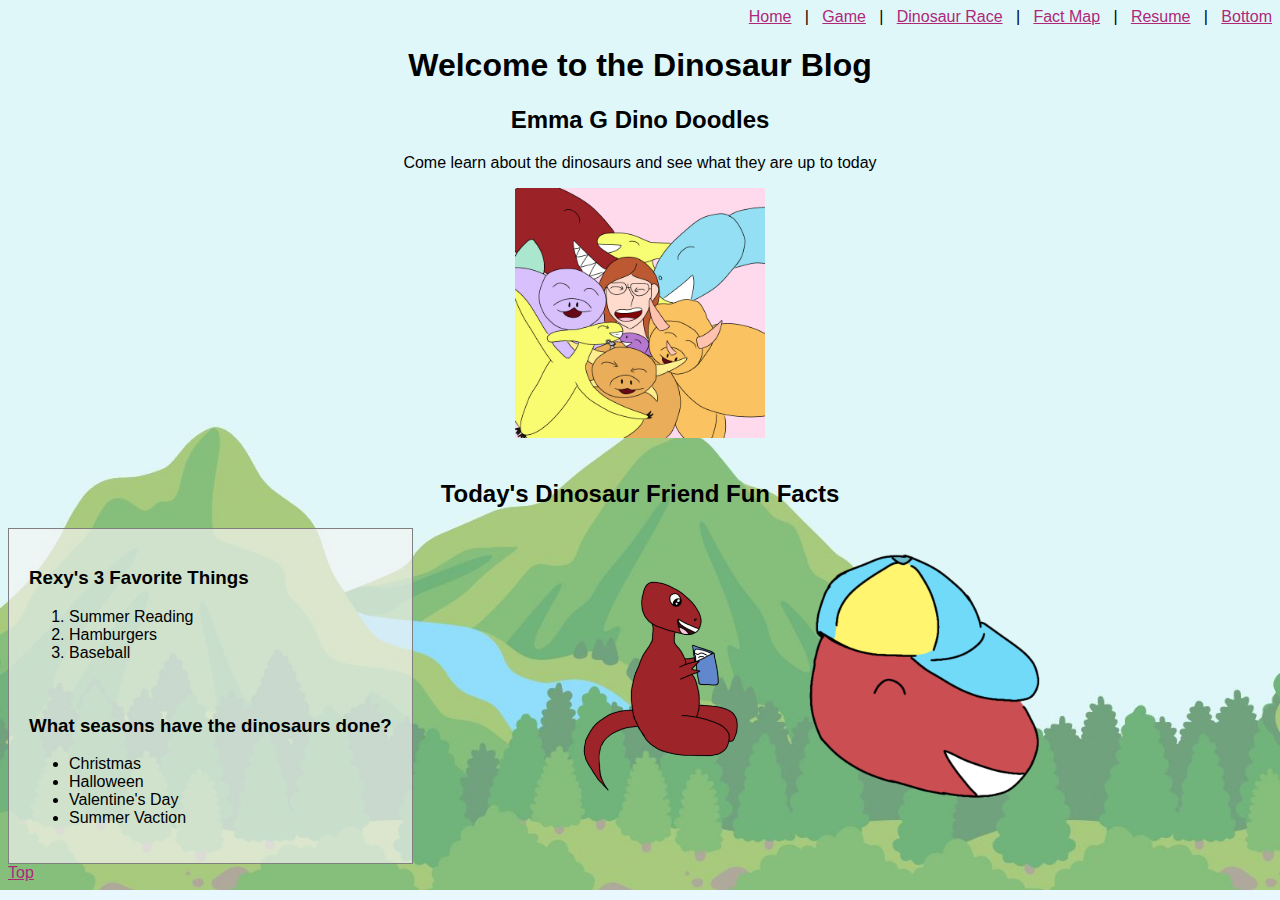
<file: scratch/Dino.html>
<!DOCTYPE html>
<html lang="en">
<head>
    <meta charset="UTF-8">
    <meta name="viewport" content="width=device-width, initial-scale=1.0">
    <title>Dinosaur Blog</title>
    <link rel="stylesheet" href="mystyles.css">
</head>
<body>
    <div class="nav">
        <a class="link" href="../index.html" >Home</a> &nbsp; | &nbsp;
        <a class="link" href="game.html">Game</a> &nbsp; | &nbsp;
        <a class="link" href="video.html">Dinosaur Race</a> &nbsp; | &nbsp;
        <a class="link" href="truefacts.html">Fact Map</a> &nbsp; | &nbsp;
        <a class="link" href="resume.html">Resume</a> &nbsp; | &nbsp;
        <a class="link" href="#bottom">Bottom</a>
        <a id="top"></a>
        <br>
    </div>
    <br>
    <div>
        <h1>
            Welcome to the Dinosaur Blog
        </h1>
    </div>
    <div>
        <h2>Emma G Dino Doodles</h2>
        <center><p>Come learn about the dinosaurs and see what they are up to today</p></center>
        <center>
            <img src="Untitled50.jpg" alt="">
        </center>
        <br>
        <h2>Today's Dinosaur Friend Fun Facts</h2>
        <div class="cat"> <img src="RexyReading.png" alt="">
            </div>
        <div class="baseball">
            <img src="baseball.png" alt="">
        </div>
        <div style="background-color: rgba(243, 243, 243, 0.679); padding: 20px; border: 1px solid gray; width: fit-content;">
        <h3>Rexy's 3 Favorite Things</h3>
        <ol>
            <li>Summer Reading</li>
            <li>Hamburgers</li>
            <li>Baseball</li>
        </ol>
        <br>
        <h3>What seasons have the dinosaurs done?</h3>
        <ul>
            <li>Christmas</li>
            <li>Halloween</li>
            <li>Valentine's Day</li>
            <li>Summer Vaction</li>
        </ul>
    </div>
    </div>
    <a id="bottom" href=""></a>
    <a class="link" href="#top">Top</a>
</body>
</html>
</file>
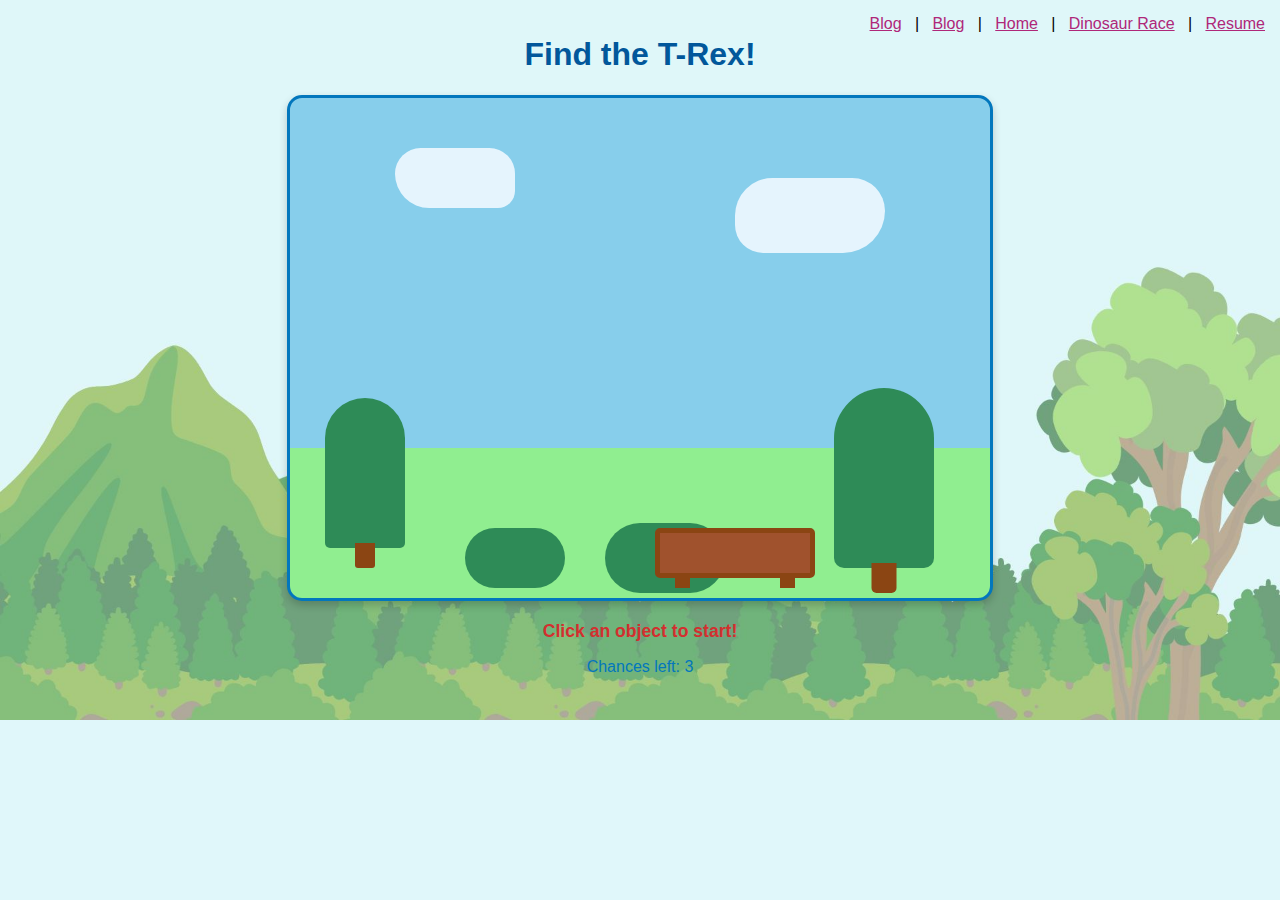
<file: scratch/game.html>
<!DOCTYPE html>
<html lang="en">
<head>
    <link rel="stylesheet" href="mystyles.css">
    <meta charset="UTF-8">
    <meta name="viewport" content="width=device-width, initial-scale=1.0">
    <title>Find the T-Rex!</title>
    <style>
        /* Basic page styling */
        body {
            font-family: 'Arial', sans-serif;
            text-align: center;
            background-color: #e0f7fa;
            padding: 15px;
            margin: 0;
        }

        h1 {
            color: #01579b;
        }

        /* Game area styling */
        #game-area {
            width: 90%;
            max-width: 700px;
            height: 500px;
            background-color: #87CEEB; /* Layer 0: Sky */
            border: 3px solid #0277bd;
            border-radius: 15px;
            margin: 20px auto;
            position: relative;
            overflow: hidden;
            background-image: linear-gradient(to bottom, #87CEEB 70%, #90EE90 70%); /* Sky/Grass */
            box-shadow: 0 4px 8px rgba(0,0,0,0.2);
        }

        /* Common styling for all hiding spots */
        .hiding-spot {
            position: absolute;
            cursor: pointer;
            z-index: 2; /* Layer 2: Scenery */
            transition: transform 0.2s ease, box-shadow 0.2s ease, background-color 0.2s ease;
            border-radius: 10px;
        }

        .hiding-spot:hover {
            transform: scale(1.05);
            box-shadow: 0 6px 12px rgba(0,0,0,0.3);
        }

        /* --- Specific Hiding Spot Styles & Positions --- */

        /* Trees and Bushes remain green */
        #tree1, #tree2, #bush1, #bush2 {
             background-color: #2E8B57; /* Sea Green */
        }

        #tree1 {
            width: 80px; height: 150px;
            bottom: 50px; left: 5%; border-radius: 40px 40px 5px 5px;
        }
        /* ADDED: Tree stump */
        #tree1::after {
             content: '';
             position: absolute;
             bottom: -20px; /* Position below the green part */
             left: 50%;
             transform: translateX(-50%);
             width: 20px; /* Stump width */
             height: 25px; /* Stump height */
             background-color: #8B4513; /* Saddle Brown */
             z-index: -1; /* Behind green part */
             border-radius: 0 0 3px 3px;
        }

        #tree2 {
            width: 100px; height: 180px;
            bottom: 30px; right: 8%; border-radius: 50px 50px 10px 10px;
        }
        /* ADDED: Tree stump */
         #tree2::after {
             content: '';
             position: absolute;
             bottom: -25px; /* Position below the green part */
             left: 50%;
             transform: translateX(-50%);
             width: 25px; /* Stump width */
             height: 30px; /* Stump height */
             background-color: #8B4513; /* Saddle Brown */
             z-index: -1;
             border-radius: 0 0 5px 5px;
        }

        #bush1 {
            width: 100px; height: 60px;
            bottom: 10px; left: 25%; border-radius: 30px;
        }
        #bush2 {
            width: 120px; height: 70px;
            bottom: 5px; left: 45%; border-radius: 35px;
        }

        /* CHANGED: Bench is now brown */
        #bench1 {
            width: 150px; height: 40px;
            background-color: #A0522D; /* Sienna */
            border: 5px solid #8B4513; /* Saddle Brown border */
            bottom: 20px; right: 25%;
            border-radius: 5px;
        }
        /* ADDED: Bench legs */
         #bench1::before, #bench1::after {
            content: '';
            position: absolute;
            bottom: -15px; /* Position below bench seat */
            width: 15px;
            height: 15px;
            background-color: #8B4513; /* Saddle Brown */
            z-index: -1; /* Behind bench seat */
        }
         #bench1::before { left: 15px; }
         #bench1::after { right: 15px; }

        /* Clouds remain white */
        #cloud1 {
            width: 120px; height: 60px; background-color: #f0f8ff;
            top: 50px; left: 15%; border-radius: 30px 30px 20px 40px; opacity: 0.9;
        }
        #cloud2 {
            width: 150px; height: 75px; background-color: #f0f8ff;
            top: 80px; right: 15%; border-radius: 40px 35px 45px 30px; opacity: 0.9;
        }

        /* --- T-Rex Styling --- */
        #cat { /* ID kept for simplicity */
            position: absolute;
            visibility: hidden; /* Start hidden (CSS default) */
            z-index: 1; /* Start on Layer 1 (CSS default) */
            transition: transform 0.3s ease, visibility 0s linear 0s;
            font-size: 50px;
            line-height: 1;
            text-align: center;
            user-select: none;
            -webkit-user-select: none; -moz-user-select: none; -ms-user-select: none;
        }

        /* .found class brings T-Rex to the front */
        #cat.found {
            visibility: visible; /* Reveal */
            z-index: 3; /* Bring to Layer 3 */
            transform: scale(1.1); /* Pop effect */
        }

        /* --- Message and Status Styling --- */
        #status-area { margin-top: 15px; min-height: 3em; }
        #message { font-weight: bold; font-size: 1.1em; min-height: 1.2em; color: #d32f2f; margin-bottom: 5px; }
        #message.success { color: #388e3c; }
        #chances-info { color: #0277bd; font-size: 1em; }

        /* --- Restart Button Pop-up Styling --- */
        #restart-button {
            position: fixed; top: 50%; left: 50%; transform: translate(-50%, -50%);
            z-index: 100; display: none; padding: 20px 35px; font-size: 1.3em;
            cursor: pointer; background-color: #4CAF50; color: white; border: none;
            border-radius: 12px; box-shadow: 0 5px 15px rgba(0,0,0,0.3);
            transition: background-color 0.2s ease, transform 0.1s ease;
        }
        #restart-button:hover { background-color: #45a049; }
        #restart-button:active { transform: translate(-50%, -50%) scale(0.98); }

    </style>
</head>
<body>
<div class="nav">
    <a class="link" href="Dino.html">Blog</a> &nbsp; | &nbsp;
    <a class="link" href="Dino.html">Blog</a> &nbsp; | &nbsp;
    <a class="link" href="../index.html" >Home</a> &nbsp; | &nbsp;
    <a class="link" href="video.html">Dinosaur Race</a> &nbsp; | &nbsp;
    <a class="link" href="resume.html">Resume</a> 
</div>
    <h1>Find the T-Rex!</h1>

    <div id="game-area">
        <div class="hiding-spot" id="tree1" aria-label="Tree"></div>
        <div class="hiding-spot" id="tree2" aria-label="Tree"></div>
        <div class="hiding-spot" id="bush1" aria-label="Bush"></div>
        <div class="hiding-spot" id="bush2" aria-label="Bush"></div>
        <div class="hiding-spot" id="bench1" aria-label="Bench"></div>
        <div class="hiding-spot" id="cloud1" aria-label="Cloud"></div>
        <div class="hiding-spot" id="cloud2" aria-label="Cloud"></div>
        <div id="cat" aria-label="T-Rex"><img src="Untitled127.png" alt="" style="transform: scale(0.40);"></div>
    </div>

    <div id="status-area">
        <p id="message" aria-live="polite"></p>
        <p id="chances-info">Chances left: <span id="chances">4</span></p>
    </div>

    <button id="restart-button">Play Again?</button>

    <script>
        // JavaScript remains the same as the previous version
        document.addEventListener('DOMContentLoaded', () => {
            // --- DOM Element References ---
            const cat = document.getElementById('cat'); // T-Rex element
            const hidingSpots = document.querySelectorAll('.hiding-spot');
            const messageElement = document.getElementById('message');
            const chancesElement = document.getElementById('chances');
            const chancesInfoElement = document.getElementById('chances-info');
            const restartButton = document.getElementById('restart-button');
            const gameArea = document.getElementById('game-area');

            // --- Game State Variables ---
            let chancesLeft;
            let catLocationId;
            let gameOver;

            // --- Helper Functions ---
            function getRandomElement(elements) {
                const index = Math.floor(Math.random() * elements.length);
                return elements[index];
            }

            function positionCat(hidingSpotElement) {
                const spotRect = hidingSpotElement.getBoundingClientRect();
                const gameAreaRect = gameArea.getBoundingClientRect();
                const spotTopRelativeToGameArea = spotRect.top - gameAreaRect.top;
                const spotLeftRelativeToGameArea = spotRect.left - gameAreaRect.left;
                const spotCenterX = spotLeftRelativeToGameArea + spotRect.width / 2;
                const spotCenterY = spotTopRelativeToGameArea + spotRect.height / 2;
                const catWidth = cat.offsetWidth || 50;
                const catHeight = cat.offsetHeight || 50;
                cat.style.top = `${spotCenterY - catHeight / 2}px`;
                cat.style.left = `${spotCenterX - catWidth / 2}px`;
                cat.classList.remove('found');
            }

            // --- Core Game Logic Functions ---
            function initGame() {
                chancesLeft = 3;
                gameOver = false;
                messageElement.textContent = 'Click an object to start!';
                messageElement.className = '';
                chancesElement.textContent = chancesLeft;
                chancesInfoElement.style.display = 'block';
                restartButton.style.display = 'none';
                cat.classList.remove('found');

                 hidingSpots.forEach(spot => {
                    // Reset inline styles that might have been added
                    spot.style.opacity = '';
                    spot.style.border = '';
                    spot.style.cursor = 'pointer';
                    // Remove and re-add listener
                    spot.removeEventListener('click', handleGuess);
                    spot.addEventListener('click', handleGuess);
                 });

                const randomSpot = getRandomElement(hidingSpots);
                catLocationId = randomSpot.id;

                requestAnimationFrame(() => {
                    positionCat(randomSpot);
                });
            }

            function handleGuess(event) {
                if (gameOver) return;
                const clickedSpot = event.target;

                if (clickedSpot.id === catLocationId) { // Correct Guess
                    messageElement.textContent = "You found the T-Rex!";
                    messageElement.className = 'success';
                    cat.classList.add('found'); // Reveal T-Rex via CSS class
                    clickedSpot.style.opacity = '1';
                    clickedSpot.style.transform = 'scale(1.1)';
                    endGame(true);
                } else { // Incorrect Guess
                    chancesLeft--;
                    chancesElement.textContent = chancesLeft;
                    messageElement.textContent = "Not here!";
                    messageElement.className = '';
                    clickedSpot.style.opacity = '0.6';
                    clickedSpot.style.cursor = 'not-allowed';
                    clickedSpot.removeEventListener('click', handleGuess);

                    if (chancesLeft <= 0) { // Game Over - Out of Chances
                        const correctSpotElement = document.getElementById(catLocationId);
                        const correctSpotName = correctSpotElement?.getAttribute('aria-label') || 'the right spot';
                        messageElement.textContent = `Game Over! The T-Rex was behind ${correctSpotName}.`;
                        messageElement.className = '';
                        cat.classList.add('found'); // Reveal T-Rex via CSS class
                        if (correctSpotElement) {
                            correctSpotElement.style.opacity = '1';
                            correctSpotElement.style.border = '3px solid yellow';
                        }
                        endGame(false);
                    }
                }
            }

            function endGame(found) {
                gameOver = true;
                restartButton.style.display = 'block';
                chancesInfoElement.style.display = 'none';
                hidingSpots.forEach(spot => {
                    spot.removeEventListener('click', handleGuess);
                    spot.style.cursor = 'default';
                });
            }

            // --- Event Listeners ---
            restartButton.addEventListener('click', initGame);

            // --- Initial Game Start ---
            initGame();
        });
    </script>

</body>
</html>
</file>
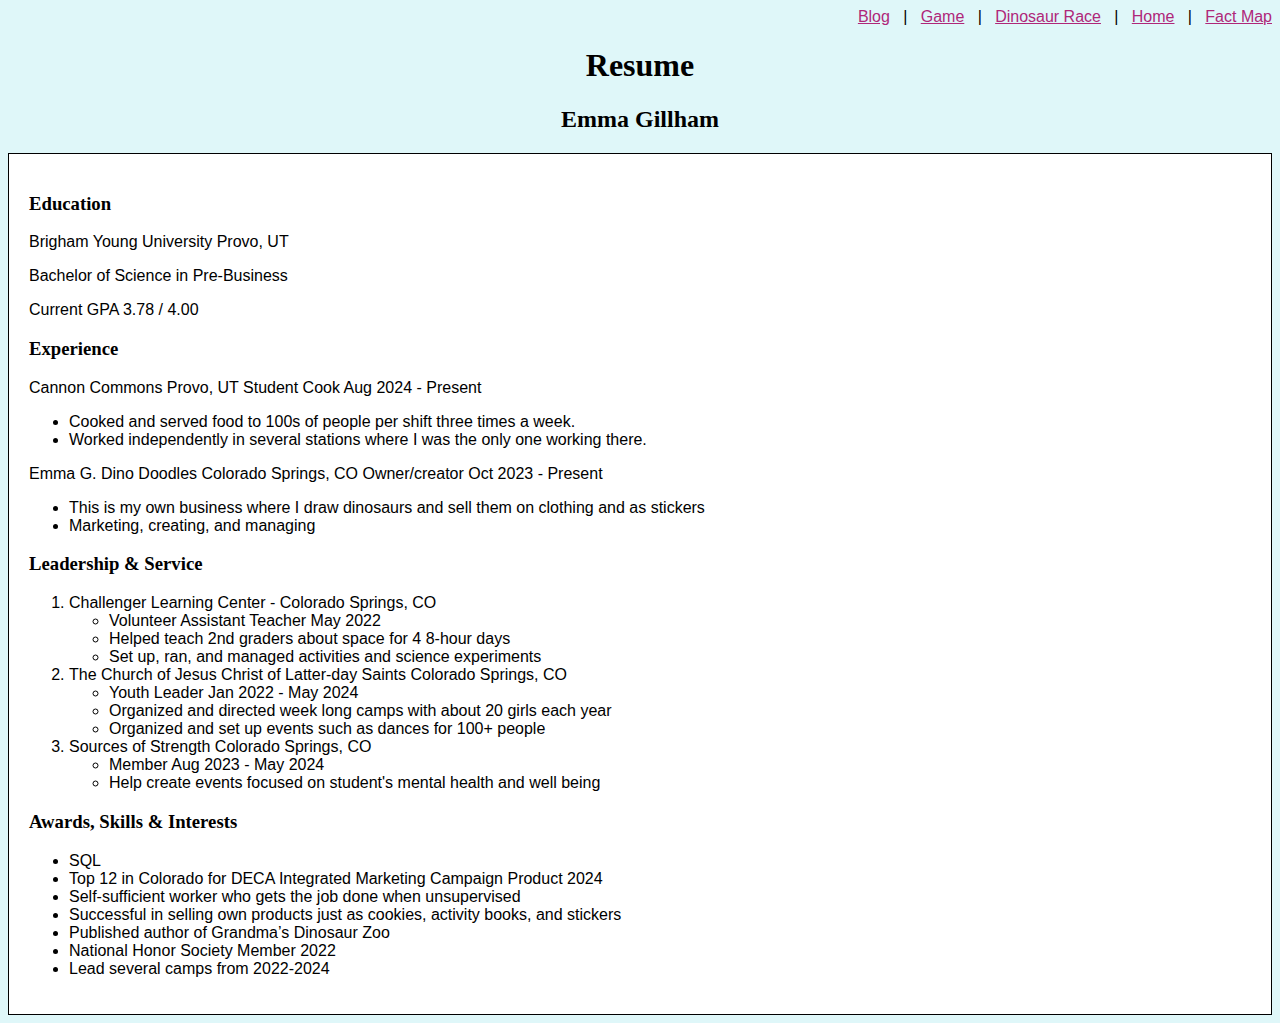
<file: scratch/resume.html>
<!DOCTYPE html>
<html lang="en">
<head>
    <meta charset="UTF-8">
    <meta name="viewport" content="width=device-width, initial-scale=1.0">
    <title>Resume</title>
    <link rel="stylesheet" href="mystyles.css">
    <link rel="stylesheet" href="resumestyle.css">
</head>

<body>
<div class="nav">
    <a class="link" href="Dino.html">Blog</a> &nbsp; | &nbsp;
    <a class="link" href="game.html">Game</a> &nbsp; | &nbsp;
    <a class="link" href="video.html">Dinosaur Race</a> &nbsp; | &nbsp;
    <a class="link" href="../index.html">Home</a> &nbsp; | &nbsp;
    <a class="link" href="truefacts.html">Fact Map</a> 
</div>
<br>
<div class="header">
    
<h1>Resume</h1>
    <h2>Emma Gillham</h2>

</div>
<div style="background-color: white; padding: 20px; border: 1px solid rgb(0, 0, 0);">
    
    <h3>Education</h3>
    <p>Brigham Young University	Provo, UT </p>   
        <p>Bachelor of Science in Pre-Business <p>	Current 
        GPA 3.78 / 4.00 </p>  
    </p>
    <h3>Experience</h3>
    <p>Cannon Commons	Provo, UT
        Student Cook	Aug 2024 - Present
        <ul> <li>Cooked and served food to 100s of people per shift three times a week.</li>
        <li>Worked independently in several stations where I was the only one working there.</li> </ul>
        
        Emma G. Dino Doodles	Colorado Springs, CO
        Owner/creator	Oct 2023 - Present
        <ul> 
            <li>This is my own business where I draw dinosaurs and sell them on clothing and as stickers</li>
        <li>Marketing, creating, and managing </li> </ul> 
    </p>
    <h3>Leadership & Service</h3>
    <ol>
        <li>Challenger Learning Center - Colorado Springs, CO</li>
        <ul>
        <li>Volunteer Assistant Teacher 	May 2022 </li>
        <li>Helped teach 2nd graders about space for 4 8-hour days </li>
        <li>Set up, ran, and managed activities and science experiments </li>
        </ul> 
        
        <li>The Church of Jesus Christ of Latter-day Saints	Colorado Springs, CO</li>
       <ul> 
        <li>Youth Leader 	Jan 2022 - May 2024 </li>
        <li>Organized and directed week long camps with about 20 girls each year </li>
        <li>Organized and set up events such as dances for 100+ people </li>
        </ul>
        <li>Sources of Strength 	Colorado Springs, CO</li>
        <ul>
        <li>Member 	Aug 2023 - May 2024 </li>
       <li>Help create events focused on student's mental health and well being </li>
        </ul>   
    </ol>
    <h3> Awards, Skills & Interests</h3>
    <ul>
        <li>SQL</li>
        <li>Top 12 in Colorado for DECA Integrated Marketing Campaign Product 2024 </li>
        <li>Self-sufficient worker who gets the job done when unsupervised</li>
        <li>Successful in selling own products just as cookies, activity books, and stickers</li>
        <li>Published author of Grandma’s Dinosaur Zoo</li>
        <li>National Honor Society Member 2022</li>
        <li>Lead several camps from 2022-2024</li>
    </ul>
</div>
</body>
</html>
</file>
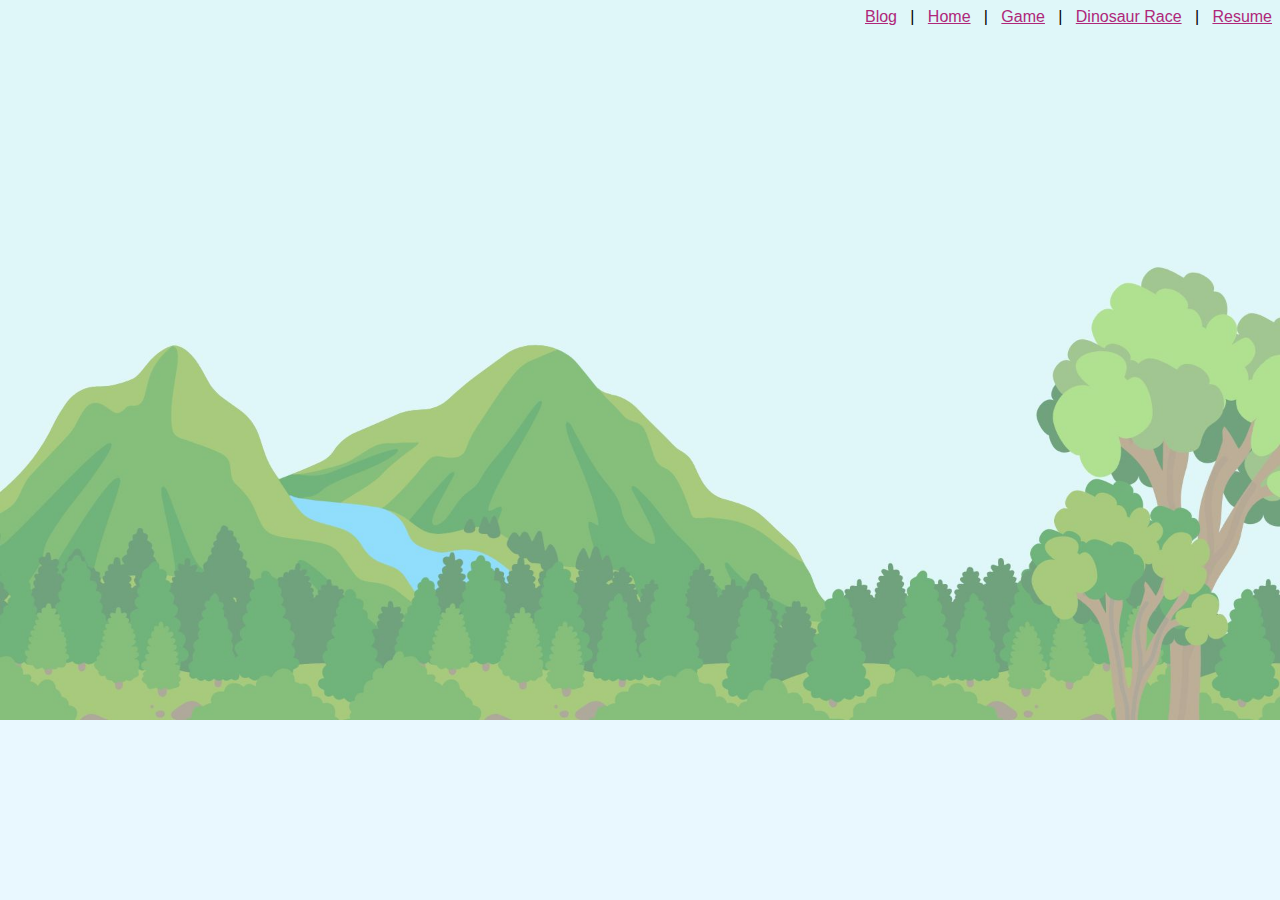
<file: scratch/truefacts.html>
<!DOCTYPE html>
<html lang="en">
<head>
    <meta charset="UTF-8">
    <meta name="viewport" content="width=device-width, initial-scale=1.0">
    <title>Fact Map</title>
    <link rel="stylesheet" href="mystyles.css">
</head>
<body>
    <div class="nav">
        <a class="link" href="Dino.html">Blog</a> &nbsp; | &nbsp;
        <a class="link" href="../index.html" >Home</a> &nbsp; | &nbsp;
        <a class="link" href="game.html">Game</a> &nbsp; | &nbsp;
        <a class="link" href="video.html">Dinosaur Race</a> &nbsp; | &nbsp;
        <a class="link" href="resume.html">Resume</a> 
        
        <br>
    </div>
    <div class='tableauPlaceholder' id='viz1744947810607' 
    style='position: relative'><noscript><a href='#'><img alt='Dino Data '
         src='https:&#47;&#47;public.tableau.com&#47;static&#47;images&#47;Di&#47;DinoData&#47;DinoData&#47;1_rss.png' 
         style='border: none' /></a></noscript><object class='tableauViz'  style='display:none;'><param name='host_url' 
            value='https%3A%2F%2Fpublic.tableau.com%2F' /> <param name='embed_code_version' value='3' /> <param name='site_root' 
            value='' /><param name='name' value='DinoData&#47;DinoData' /><param name='tabs' value='no' /><param name='toolbar'
            value='yes' /><param name='static_image' value='https:&#47;&#47;public.tableau.com&#47;static&#47;images&#47;Di&#47;DinoData&#47;DinoData&#47;1.png' />
            <param name='animate_transition' value='yes' /><param name='display_static_image' value='yes' />
            <param name='display_spinner' value='yes' /><param name='display_overlay' value='yes' />
            <param name='display_count' value='yes' /><param name='language' value='en-US' /></object></div>             
            <script type='text/javascript'>                   
             var divElement = document.getElementById('viz1744947810607');               
             var vizElement = divElement.getElementsByTagName('object')[0];                
            vizElement.style.width='1100px';vizElement.style.height='1052px';             
            var scriptElement = document.createElement('script');                
            scriptElement.src = 'https://public.tableau.com/javascripts/api/viz_v1.js';      
            vizElement.parentNode.insertBefore(scriptElement, vizElement);     
               </script>
</body>
</html>
</file>
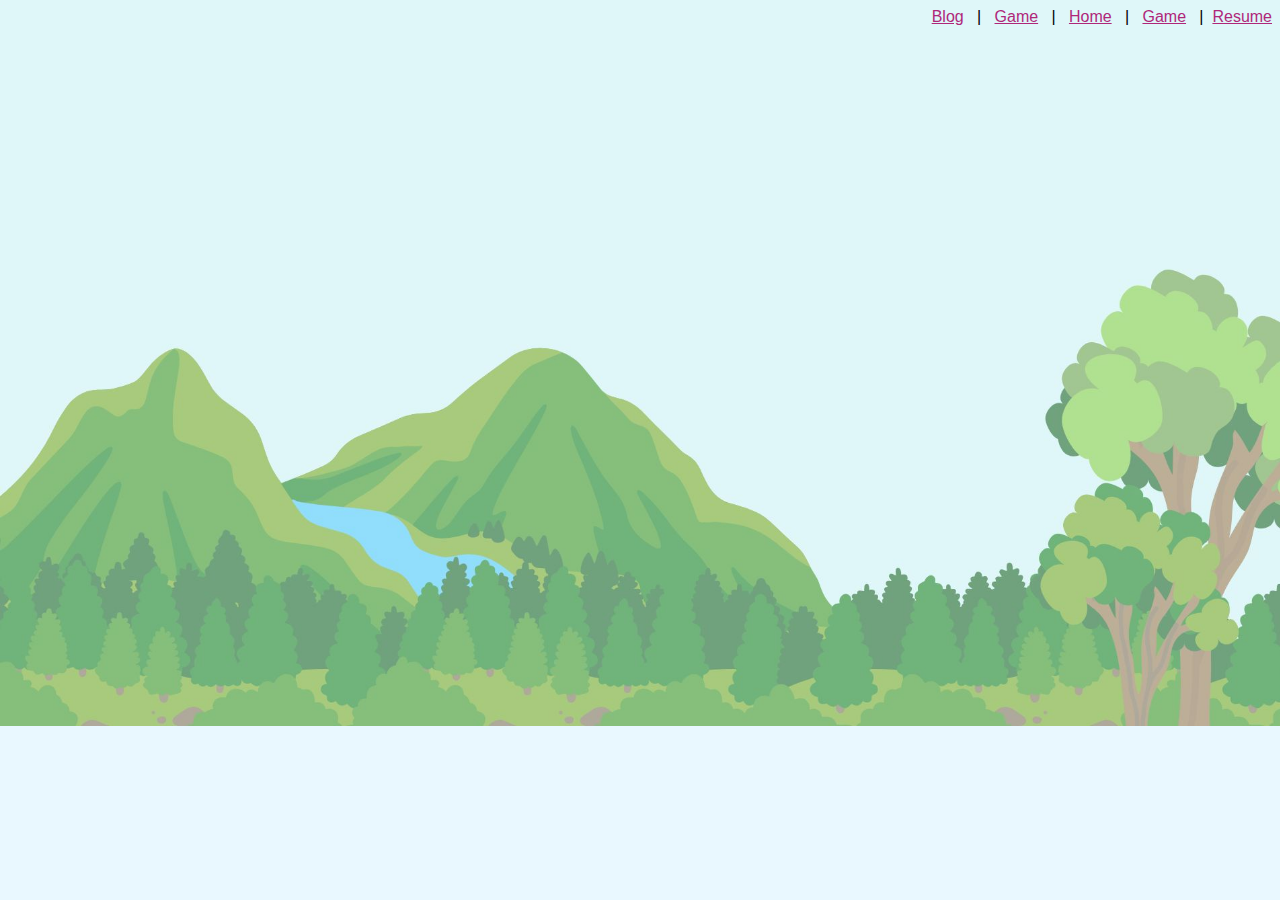
<file: scratch/video.html>
<!DOCTYPE html>
<html lang="en">
<head>
    <meta charset="UTF-8">
    <meta name="viewport" content="width=device-width, initial-scale=1.0">
    <title>Dinosaur Race</title>
    <link rel="stylesheet" href="mystyles.css">
</head>
<body>
<div class="nav">
    <a class="link" href="Dino.html">Blog</a> &nbsp; | &nbsp;
    <a class="link" href="game.html">Game</a> &nbsp; | &nbsp;
    <a class="link" href="../index.html" >Home</a> &nbsp; | &nbsp;
    <a class="link" href="game.html">Game</a> &nbsp; |&nbsp;
    <a class="link" href="resume.html">Resume</a> 
</div>
<br>
<br>
    <iframe width="1500" height="670" src="https://www.youtube.com/embed/S_ARhh2YpSI?si=FPr6tu0Mds8aqw_e" title="YouTube video player" frameborder="0" allow="accelerometer; autoplay; clipboard-write; encrypted-media; gyroscope; picture-in-picture; web-share" referrerpolicy="strict-origin-when-cross-origin" allowfullscreen></iframe>
</body>
</html>
</file>
<file: scratch/mystyles.css>
img{
    height: 250px;
}
body{
    font-family: 'Lucida Sans', 'Lucida Sans Regular', 'Lucida Grande', 'Lucida Sans Unicode', Geneva, Verdana, sans-serif;
    background-color: rgb(233, 248, 255);
    background-image: url(Background\ for\ Dino\ \(1\).jpg);
    background-size: cover;
    background-repeat: no-repeat;
}
h1,h2{
    text-align: center;
}
.nav{
    position: relative;
    float: right;
}
.cat{
     /* ... other existing styles ... */
  position: absolute; /* Make sure it's absolutely positioned */
  top: 550px/* Approximate top value where the arrow points (e.g., '250px') */;
  left: 550px/* Approximate left value where the arrow points (e.g., '550px') */;
  /* You might need to adjust width and height if the size is not right */
  width: 50px; /* Example width */
  height: auto; /* Maintain aspect ratio */
}
.baseball{
    position: absolute; /* Make sure it's absolutely positioned */
  top: 550px/* Approximate top value where the arrow points (e.g., '250px') */;
  left: 800px/* Approximate left value where the arrow points (e.g., '550px') */;
  /* You might need to adjust width and height if the size is not right */
  width: 50px; /* Example width */
  height: auto;
}
.link{
    color: rgb(175, 39, 121);
}
</file>
<file: scratch/resumestyle.css>
h1,h2,h3{
    font-family: 'Times New Roman', Times, serif;
}
body{
    background-color: rgb(217, 249, 249);
    background-image: url(Resume\ Background.jpg);
}
</file>
